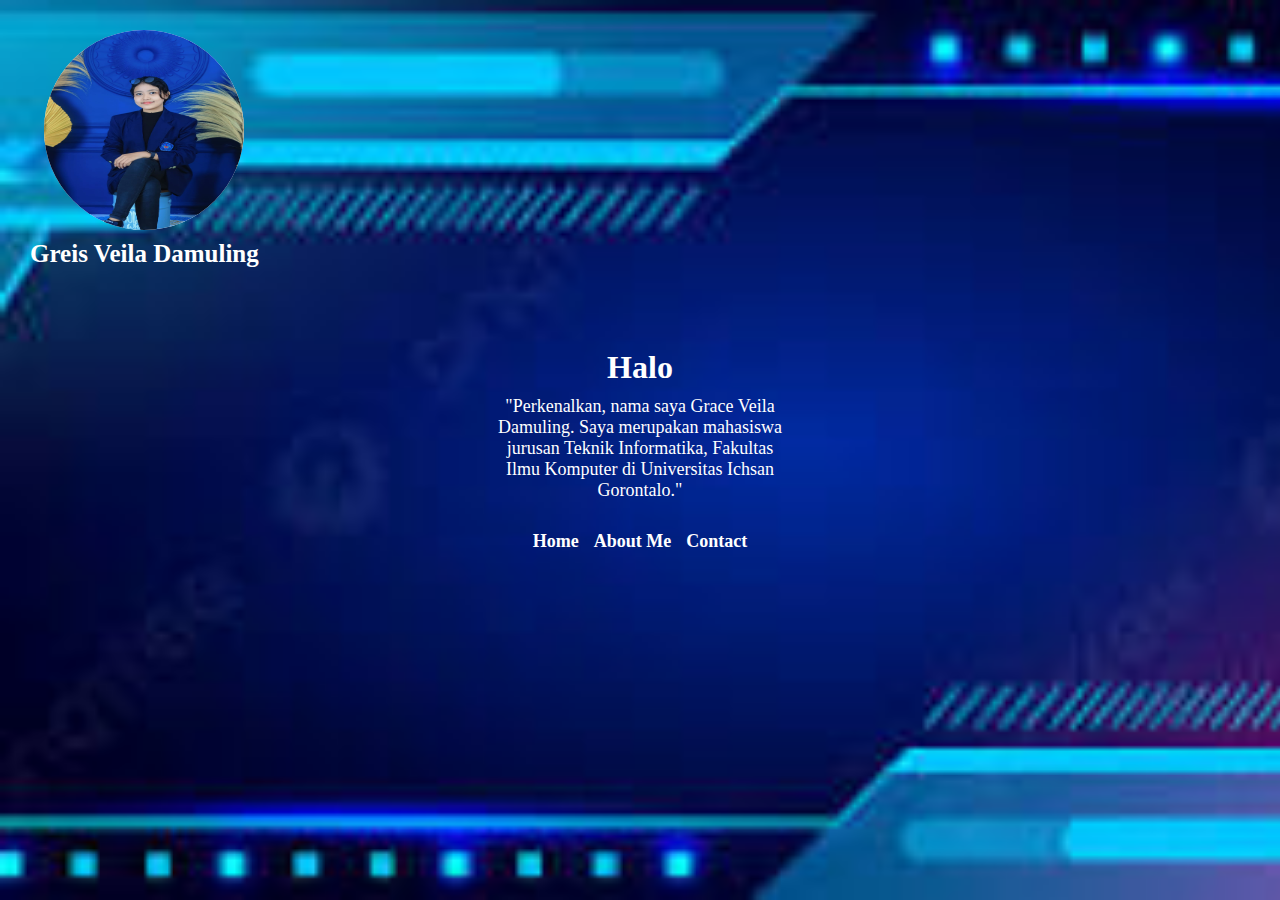
<file: Grace(/index.html>
<!DOCTYPE html>
<html lang="en">
<head>
    <meta charset="UTF-8">
    <meta name="viewport" content="width=device-width, initial-scale=1.0">
    <title>Profil Sederhana</title>
    <link rel="stylesheet" href="static/css/styles.css">
</head>
<body>
        <div class="profile">
            <img class="circle" src="static/img/saya.jpeg">
            <p class="name">Greis Veila Damuling</p>
        </div>
        <div class="intro">
            <h1>Halo</h1>
            <div class="in">
                <p>"Perkenalkan, nama saya Grace Veila Damuling. Saya merupakan mahasiswa jurusan Teknik Informatika, Fakultas Ilmu Komputer di Universitas Ichsan Gorontalo."</p>
            </div>
        </div>
    <nav class="menu">
        <a href="index.html">Home</a>
        <a href="about.html">About Me</a>
        <a href="contact.html">Contact</a>
    </nav>
</body>
</html>
</file>
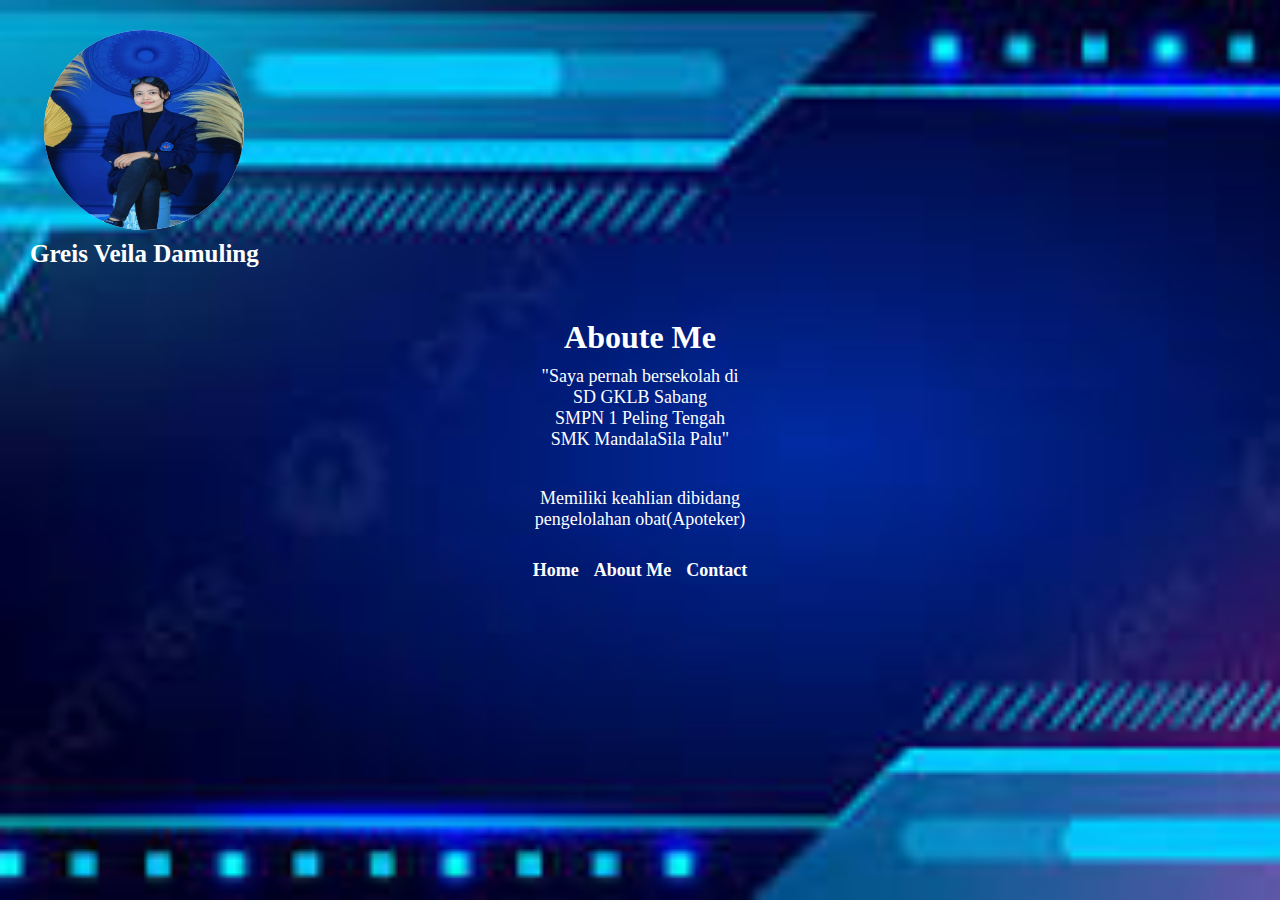
<file: Grace(/about.html>
<!DOCTYPE html>
<html lang="en">
<head>
    <meta charset="UTF-8">
    <meta name="viewport" content="width=device-width, initial-scale=1.0">
    <title>Profil Sederhana</title>
    <link rel="stylesheet" href="static/css/styles.css">
</head>
<body>
        <div class="profile">
            <img class="circle" src="static/img/saya.jpeg">
            <p class="name">Greis Veila Damuling</p>
        </div>
        <div class="intro">
            <h1>Aboute Me</h1>
            <div class="in">
                <p>"Saya pernah bersekolah di<br>SD GKLB Sabang<br>SMPN 1 Peling Tengah<br>SMK MandalaSila Palu"</p>
                <br><p>Memiliki keahlian dibidang pengelolahan obat(Apoteker)</p>
            </div>
        </div>
    <nav class="menu">
        <a href="index.html">Home</a>
        <a href="about.html">About Me</a>
        <a href="contact.html">Contact</a>
    </nav>
</body>
</html>
</file>
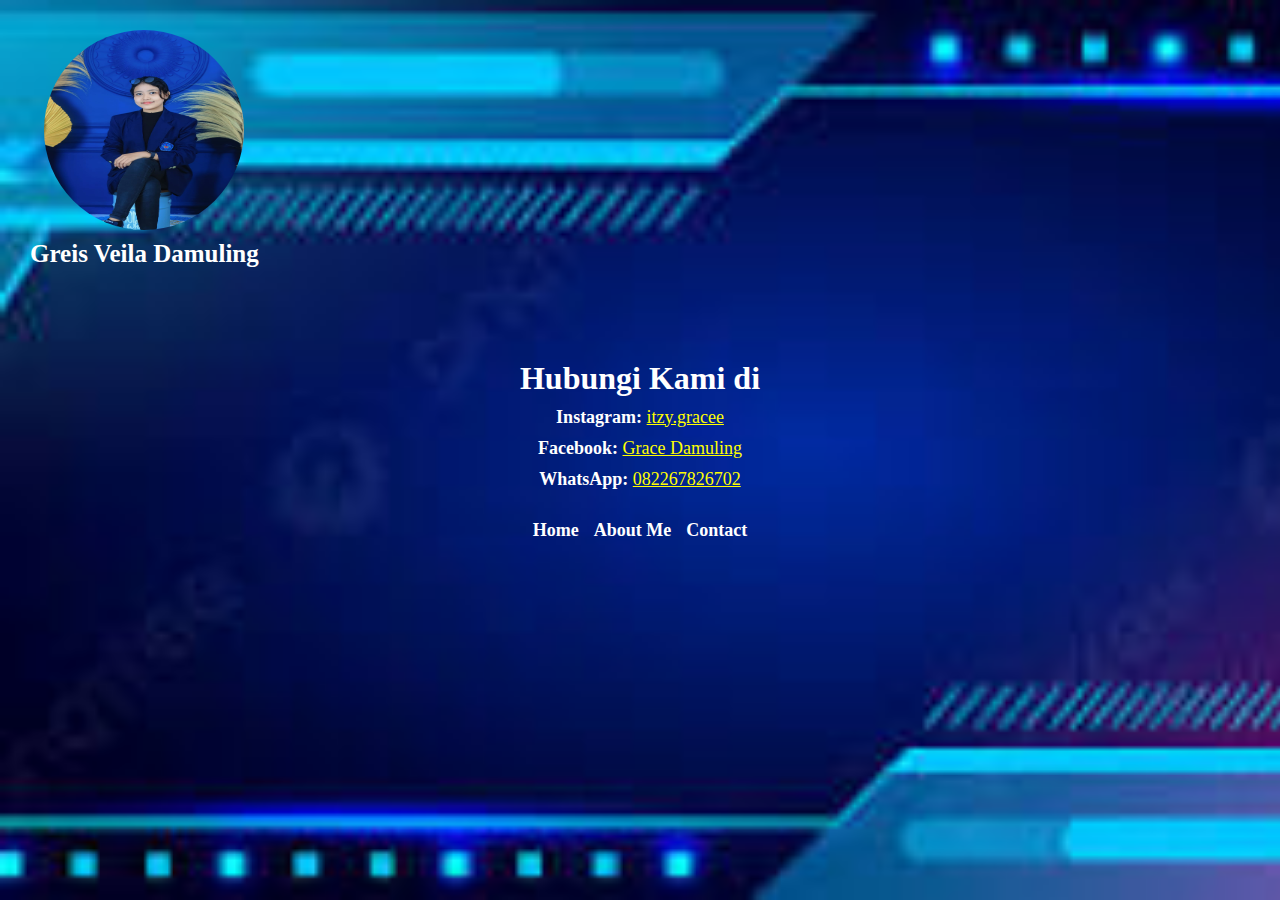
<file: Grace(/contact.html>
<!DOCTYPE html>
<html lang="en">
<head>
    <meta charset="UTF-8">
    <meta name="viewport" content="width=device-width, initial-scale=1.0">
    <title>Profil Sederhana</title>
    <link rel="stylesheet" href="static/css/styles.css">
</head>
<body>
        <div class="profile">
            <img class="circle" src="static/img/saya.jpeg">
            <p class="name">Greis Veila Damuling</p>
        </div>
        <div class="intro">
            <h1>Hubungi Kami di</h1>
            <div class="in">
                <p><strong>Instagram:</strong> <a href="https://instagram.com/itzy.gracee" target="_blank">itzy.gracee</a></p>
                <p><strong>Facebook:</strong> <a href="https://facebook.com/Grace Damuling" target="_blank">Grace Damuling</a></p>
                <p><strong>WhatsApp:</strong> <a href="https://wa.me/6282267826702" target="_blank">082267826702</a></p>
            </div>
            </div>
    <nav class="menu">
        <a href="index.html">Home</a>
        <a href="about.html">About Me</a>
        <a href="contact.html">Contact</a>
    </nav>
</body>
</html>
</file>
<file: Grace(/static/css/styles.css>
body {
    font-family: Palatino Linotype;
    margin: 0;
    padding: 0;
    display: flex;
    flex-direction: column;
    justify-content: center;
    align-items: center; 
    background-color: #f5f5f5;
    height: 100vh;
    background-image: url(../img/bg1.jpg);
    image-rendering: optimizeQuality;
    image-rendering: -webkit-optimize-contrast;
    background-size: cover;
}

.profile {
    position: absolute;
    top: 30px; 
    left: 30px; 
    display: flex;
    flex-direction: column;
    align-items: center;
}

.circle {
    width: 200px;
    height: 200px;
    background-color: white;
    border-radius: 50%;
}

.name {
    margin-top: 10px;
    font-size: 25px;
    font-weight: bold;
    text-align: center;
    color: white;
}

.intro {
    text-align: center;
    margin: 0;
    color: white;
}

.intro h1 {
    margin: 0;
    font-size: 32px;
}

.intro p {
    margin: 10px 0;
    font-size: 18px;
}
.in{    
    max-width: 300px;
}
.menu {
    margin-top: 20px;
    display: flex;
    justify-content: center; 
    gap: 15px;
}

.in a{
    color: yellow;
}

.menu a {
    text-decoration: none;
    font-size: 18px;
    color: white;
    font-weight: bold;
}

.menu a:hover {
    text-decoration: underline;
    color: red;
    font-size: 20px;
}
</file>
